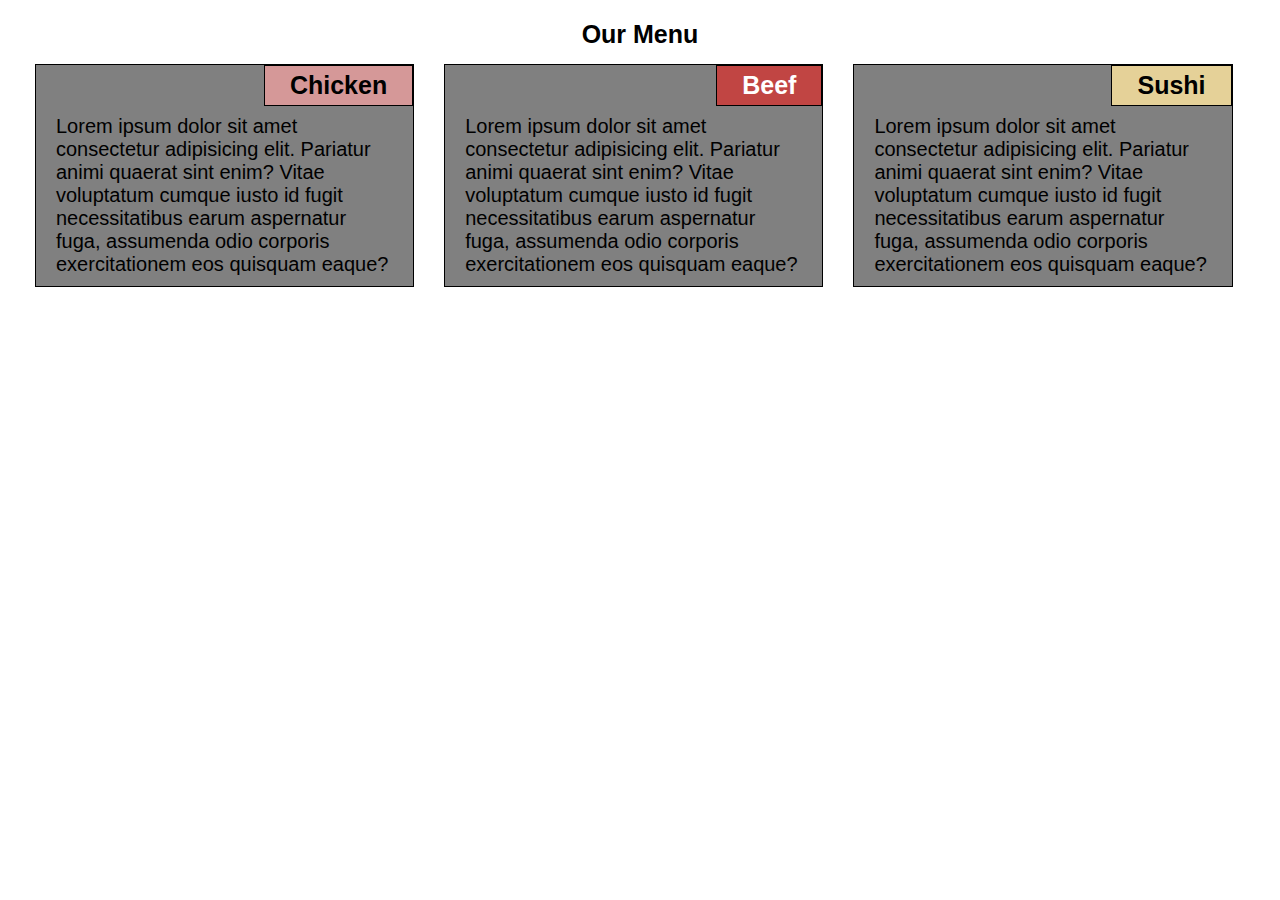
<file: module2-solution/index.html>
<!DOCTYPE html>
<html lang="en">
<head>
    <meta charset="UTF-8">
    <meta name="viewport" content="width=device-width, initial-scale=1.0">
    <title>Module 2 - My Solution</title>
    <link rel="stylesheet" href="css/style.css">
</head>
<body>
    <h1 class="text-center">Our Menu</h1>
    <div class="row">
        <div class="col-lg-4 col-md-6">
            <div class="section">
                <div class="section-title" id="title-1">
                    Chicken
                </div>
                <div class="section-description">
                    Lorem ipsum dolor sit amet consectetur adipisicing elit. Pariatur animi quaerat sint enim? Vitae voluptatum cumque iusto id fugit necessitatibus earum aspernatur fuga, assumenda odio corporis exercitationem eos quisquam eaque?
                </div>
            </div>
        </div>
        <div class="col-lg-4 col-md-6">
            <div class="section">
                <div class="section-title" id="title-2">
                    Beef
                </div>
                <div class="section-description">
                    Lorem ipsum dolor sit amet consectetur adipisicing elit. Pariatur animi quaerat sint enim? Vitae voluptatum cumque iusto id fugit necessitatibus earum aspernatur fuga, assumenda odio corporis exercitationem eos quisquam eaque?
                </div>
            </div>
        </div>
        <div class="col-lg-4 col-md-12">
            <div class="section">
                <div class="section-title" id="title-3">
                    Sushi
                </div>
                <div class="section-description">
                    Lorem ipsum dolor sit amet consectetur adipisicing elit. Pariatur animi quaerat sint enim? Vitae voluptatum cumque iusto id fugit necessitatibus earum aspernatur fuga, assumenda odio corporis exercitationem eos quisquam eaque?
                </div>
            </div>
        </div>
    </div>
</body>
</html>
</file>
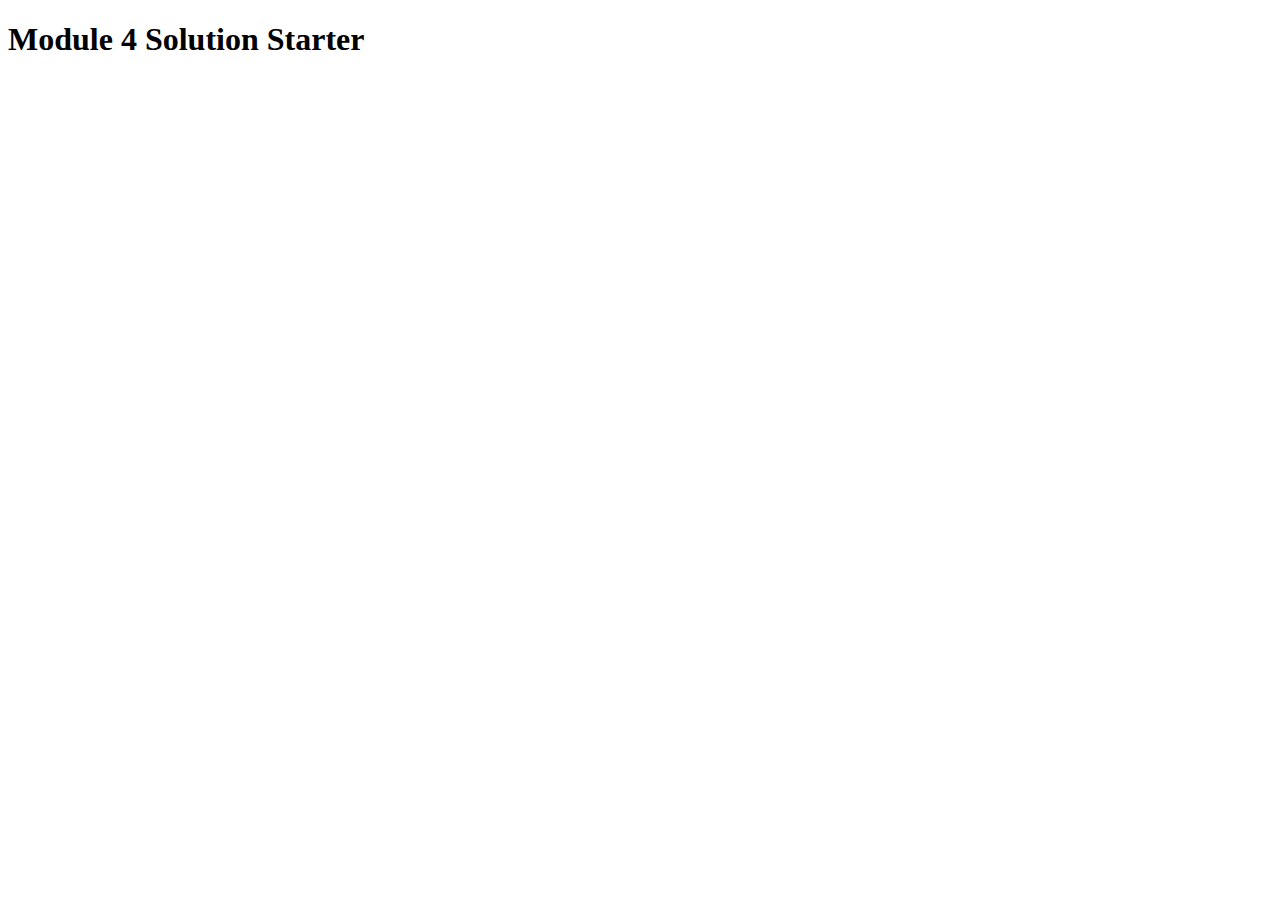
<file: module4-solution/index.html>
<!DOCTYPE html>
<html>
<head>
  <meta charset="utf-8">
  <title>Module 4 Solution Starter</title>
  <script src="SpeakHello.js"></script>
  <script src="SpeakGoodBye.js"></script>
  <script src="script.js"></script>
</head>
<body>
  <h1>Module 4 Solution Starter</h1>
</body>
</html>
</file>
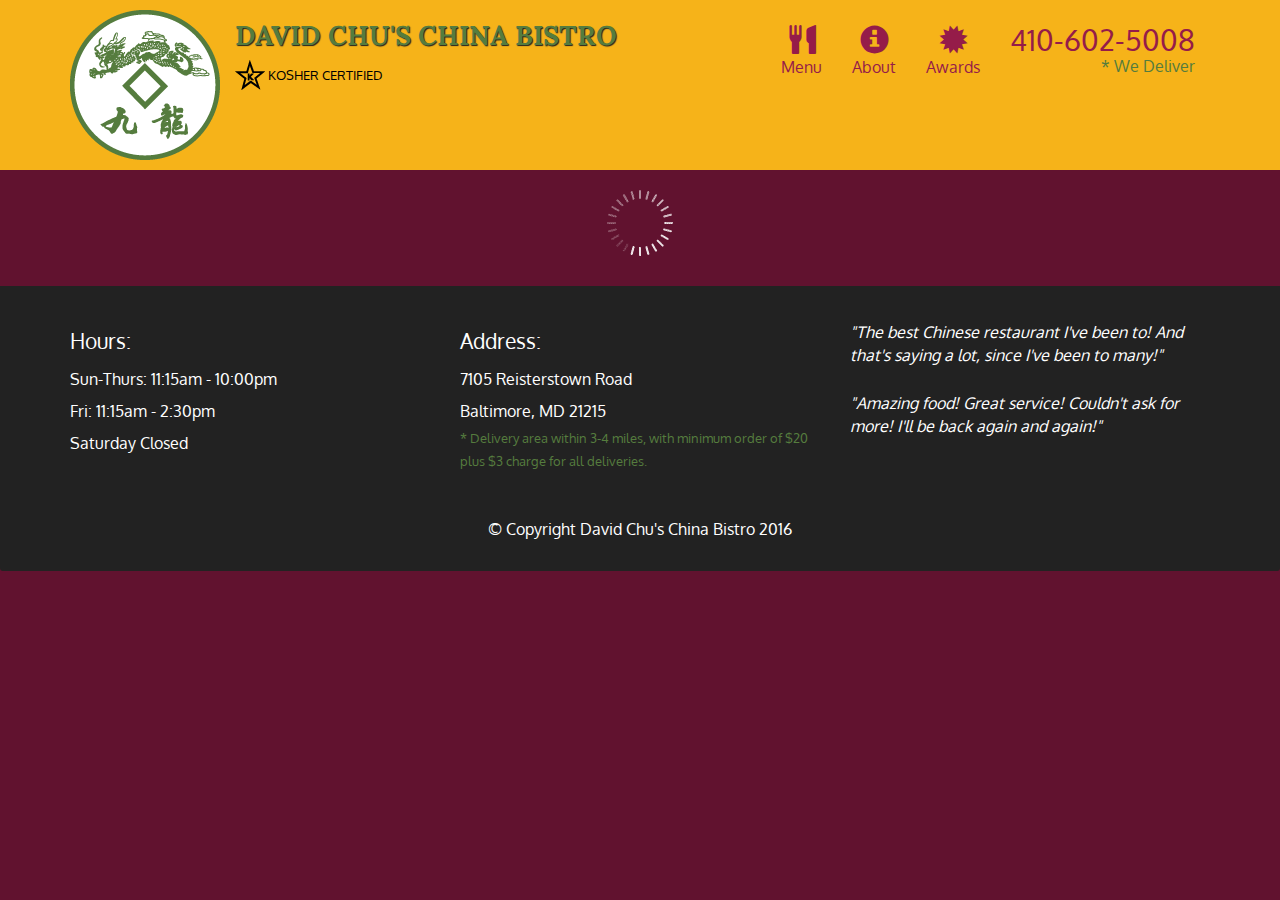
<file: module5-solution/index.html>
<!doctype html>
<html lang="en">
  <head>
    <meta charset="utf-8">
    <meta http-equiv="X-UA-Compatible" content="IE=edge">
    <meta name="viewport" content="width=device-width, initial-scale=1">
    <title>David Chu's China Bistro</title>
    <link rel="stylesheet" href="css/bootstrap.min.css">
    <link rel="stylesheet" href="css/styles.css">
    <link href='https://fonts.googleapis.com/css?family=Oxygen:400,300,700' rel='stylesheet' type='text/css'>
    <link href='https://fonts.googleapis.com/css?family=Lora' rel='stylesheet' type='text/css'>
  </head>
<body>
  <header>
    <nav id="header-nav" class="navbar navbar-default">
      <div class="container">
        <div class="navbar-header">
          <a href="index.html" class="pull-left visible-md visible-lg">
            <div id="logo-img" alt="Logo image"></div>
          </a>

          <div class="navbar-brand">
            <a href="index.html"><h1>David Chu's China Bistro</h1></a>
            <p>
              <img src="images/star-k-logo.png" alt="Kosher certification">
              <span>Kosher Certified</span>
            </p>
          </div>

          <button id="navbarToggle" type="button" class="navbar-toggle collapsed" data-toggle="collapse" data-target="#collapsable-nav" aria-expanded="false">
            <span class="sr-only">Toggle navigation</span>
            <span class="icon-bar"></span>
            <span class="icon-bar"></span>
            <span class="icon-bar"></span>
          </button>
        </div>
        
        <div id="collapsable-nav" class="collapse navbar-collapse">
           <ul id="nav-list" class="nav navbar-nav navbar-right">
            <li id="navHomeButton" class="visible-xs active">
              <a href="index.html">
                <span class="glyphicon glyphicon-home"></span> Home</a>
            </li>
            <li id="navMenuButton">
              <a href="#" onclick="$dc.loadMenuCategories();">
                <span class="glyphicon glyphicon-cutlery"></span><br class="hidden-xs"> Menu</a>
            </li>
            <li>
              <a href="#">
                <span class="glyphicon glyphicon-info-sign"></span><br class="hidden-xs"> About</a>
            </li>
            <li>
              <a href="#">
                <span class="glyphicon glyphicon-certificate"></span><br class="hidden-xs"> Awards</a>
            </li>
            <li id="phone" class="hidden-xs">
              <a href="tel:410-602-5008">
                <span>410-602-5008</span></a><div>* We Deliver</div>
            </li>
          </ul><!-- #nav-list -->
        </div><!-- .collapse .navbar-collapse -->
      </div><!-- .container -->
    </nav><!-- #header-nav -->
  </header>

  <div id="call-btn" class="visible-xs">
    <a class="btn" href="tel:410-602-5008">
    <span class="glyphicon glyphicon-earphone"></span>
    410-602-5008
    </a>
  </div>
  <div id="xs-deliver" class="text-center visible-xs">* We Deliver</div>

  <div id="main-content" class="container"></div>

  <footer class="panel-footer">
    <div class="container">
      <div class="row">
        <section id="hours" class="col-sm-4">
          <span>Hours:</span><br>
          Sun-Thurs: 11:15am - 10:00pm<br>
          Fri: 11:15am - 2:30pm<br>
          Saturday Closed
          <hr class="visible-xs">
        </section>
        <section id="address" class="col-sm-4">
          <span>Address:</span><br>
          7105 Reisterstown Road<br>
          Baltimore, MD 21215
          <p>* Delivery area within 3-4 miles, with minimum order of $20 plus $3 charge for all deliveries.</p>
          <hr class="visible-xs">
        </section>
        <section id="testimonials" class="col-sm-4">
          <p>"The best Chinese restaurant I've been to! And that's saying a lot, since I've been to many!"</p>
          <p>"Amazing food! Great service! Couldn't ask for more! I'll be back again and again!"</p>
        </section>
      </div>
      <div class="text-center">&copy; Copyright David Chu's China Bistro 2016</div>
    </div>
  </footer>

  <!-- jQuery (Bootstrap JS plugins depend on it) -->
  <script src="js/jquery-2.1.4.min.js"></script>
  <script src="js/bootstrap.min.js"></script>
  <script src="js/ajax-utils.js"></script>
  <script src="js/script.js"></script>
</body>
</html>
</file>
<file: module2-solution/css/style.css>
* {
    box-sizing: border-box;
    margin: 0;
    padding: 0;
}
body {
    font-family: Arial, Helvetica, sans-serif;
    font-size: 20px;
    padding: 20px;
}
.text-center {
    text-align: center;
}

[class*="col-"] {
    float: left;
    padding: 15px;
}
.row {
    width: 100%;
}

h1{
    font-size: 1.25em;
}
.section {
    background-color: gray;
    position: relative;
    padding: 0 10px;
    border: 1px solid black;
}
.section-title {
    border: 1px solid black;
    position: absolute;
    top: 0;
    right: 0;
    padding: 5px 25px;
    font-size: 1.25em;
    font-weight: bold;
}
.section-title#title-1 {
    background-color: #d59898;
}
.section-title#title-2 {
    background-color: #c14543;
    color: white;
}
.section-title#title-3 {
    background-color:#e5d198;
}
.section-description {
    padding: 50px 10px 10px 10px;
}

/*** Large device only ***/
@media (min-width: 992px) {
    .col-lg-1, .col-lg-2, .col-lg-3, .col-lg-4, .col-lg-5, .col-lg-6, .col-lg-7,
    .col-lg-8, .col-lg-9, .col-lg-10, .col-lg-11, .col-lg-12 {
        float: left;
        /* border: 1px solid green; */
    }
    .col-lg-1 {
        width: 8.33%;
    }
    .col-lg-2 {
        width: 16.66%;
    }
    .col-lg-3 {
        width: 25%;
    }
    .col-lg-4 {
        width: 33%;
    }
    .col-lg-5 {
        width: 41.66%;
    }
    .col-lg-6 {
        width: 50%;
    }
    .col-lg-7 {
        width: 58.33%;
    }
    .col-lg-8 {
        width: 66.66%;
    }
    .col-lg-9 {
        width: 74.99%;
    }
    .col-lg-10 {
        width: 83.33%;
    }
    .col-lg-11 {
        width: 91.66%;
    }
    .col-lg-12 {
        width: 100%;
    }
}

/*** Medium device only ***/
@media (min-width: 768px) and (max-width: 991px) {
    .col-md-1, .col-md-2, .col-md-3, .col-md-4, .col-md-5, .col-md-6, .col-md-7,
    .col-md-8, .col-md-9, .col-md-10, .col-md-11, .col-md-12 {
        float: left;
    }
    .col-md-1 {
        width: 8.33%;
    }
    .col-md-2 {
        width: 16.66%;
    }
    .col-md-3 {
        width: 25%;
    }
    .col-md-4 {
        width: 33%;
    }
    .col-md-5 {
        width: 41.66%;
    }
    .col-md-6 {
        width: 50%;
    }
    .col-md-7 {
        width: 58.33%;
    }
    .col-md-8 {
        width: 66.66%;
    }
    .col-md-9 {
        width: 74.99%;
    }
    .col-md-10 {
        width: 83.33%;
    }
    .col-md-11 {
        width: 91.66%;
    }
    .col-md-12 {
        width: 100%;
    }
}

/*** Mobile device only ***/
@media (max-width: 767px) {
    [class*="col-"] {
        width: 100%;
    }
}
</file>
<file: module5-solution/css/styles.css>
body {
  font-size: 16px;
  color: #fff;
  background-color: #61122f;
  font-family: 'Oxygen', sans-serif;
}

/** HEADER **/
#header-nav {
  background-color: #f6b319;
  border-radius: 0;
  border: 0;
}

#logo-img {
  background: url('../images/restaurant-logo_large.png') no-repeat;
  width: 150px;
  height: 150px;
  margin: 10px 15px 10px 0;
}

.navbar-brand {
  padding-top: 25px;
}
.navbar-brand h1 { /* Restaurant name */
  font-family: 'Lora', serif;
  color: #557c3e;
  font-size: 1.5em;
  text-transform: uppercase;
  font-weight: bold;
  text-shadow: 1px 1px 1px #222;
  margin-top: 0;
  margin-bottom: 0;
  line-height: .75;
}
.navbar-brand a:hover, .navbar-brand a:focus {
  text-decoration: none;
}
.navbar-brand p { /* Kosher cert */
  color: #000;
  text-transform: uppercase;
  font-size: .7em;
  margin-top: 15px;
}
.navbar-brand p span { /* Star-K */
  vertical-align: middle;
}

#nav-list {
  margin-top: 10px;
}
#nav-list a {
  color: #951C49;
  text-align: center;
}
#nav-list a:hover {
  background: #E7E7E7;
}
#nav-list a span {
  font-size: 1.8em;
}

#phone {
  margin-top: 5px;
}
#phone a { /* Phone number */
  text-align: right;
  padding-bottom: 0;
}
#phone div { /* We Deliver */
  color: #557c3e;
  text-align: right;
  padding-right: 15px;
}

.navbar-header button.navbar-toggle, .navbar-header .icon-bar {
  border: 1px solid #61122f;
}
.navbar-header button.navbar-toggle {
  clear: both;
  margin-top: -30px;
}
/* END HEADER */

/* FOOTER */
.panel-footer {
  margin-top: 30px;
  padding-top: 35px;
  padding-bottom: 30px;
  background-color: #222;
  border-top: 0;
}
.panel-footer div.row {
  margin-bottom: 35px;
}
#hours, #address {
  line-height: 2;
}
#hours > span, #address > span {
  font-size: 1.3em;
}
#address p {
  color: #557c3e;
  font-size: .8em;
  line-height: 1.8;
}
#testimonials {
  font-style: italic;
}
#testimonials p:nth-child(2) {
  margin-top: 25px;
}
/* END FOOTER */



/* HOME PAGE */
.container .jumbotron {
  box-shadow: 0 0 50px #3F0C1F;
  border: 2px solid #3F0C1F;
}

#menu-tile, #specials-tile, #map-tile {
  height: 250px;
  width: 100%;
  margin-bottom: 15px;
  position: relative;
  border: 2px solid #3F0C1F;
  overflow: hidden;
}
#menu-tile:hover, #specials-tile:hover, #map-tile:hover {
  box-shadow: 0 1px 5px 1px #cccccc;
}
#menu-tile {
  background: url('../images/menu-tile.jpg') no-repeat;
  background-position: center;
}
#specials-tile {
  background: url('../images/specials-tile.jpg') no-repeat;
  background-position: center;
}
#menu-tile span, #specials-tile span, #map-tile span {
  position: absolute;
  bottom: 0;
  right: 0;
  width: 100%;
  text-align: center;
  font-size: 1.6em;
  text-transform: uppercase;
  background-color: #000;
  color: #fff;
  opacity: .8;
}
/* END HOME PAGE */

/* MENU CATEGORIES PAGE */
.category-tile { 
  position: relative;
  border: 2px solid #3F0C1F;
  overflow: hidden;
  width: 200px;
  height: 200px;
  margin: 0 auto 15px;
}
.category-tile span {
  position: absolute;
  bottom: 0;
  right: 0;
  width: 100%;
  text-align: center;
  font-size: 1.2em;
  text-transform: uppercase;
  background-color: #000;
  color: #fff;
  opacity: .8;
}
.category-tile:hover {
  box-shadow: 0 1px 5px 1px #cccccc;
}

#menu-categories-title + div {
  margin-bottom: 50px;
}
/* END MENU CATEGORIES PAGE */

/* SINGLE CATEGORY PAGE */
.menu-item-tile {
  margin-bottom: 25px;
}
.menu-item-tile hr {
  width: 80%;
}
.menu-item-tile .menu-item-price {
  font-size: 1.1em;
  text-align: right;
  margin-top: -15px;
  margin-right: -15px;
}
.menu-item-tile .menu-item-price span {
  font-size: .6em;
}
.menu-item-photo {
  position: relative;
  border: 2px solid #3F0C1F; 
  overflow: hidden;
  padding: 0;
  margin-right: -15px;
  margin-left: auto;
  margin-bottom: 20px;
  max-width: 250px;
}
.menu-item-photo div {
  position: absolute;
  bottom: 0;
  right: 0;
  width: 80px;
  background-color: #557c3e;
  text-align: center;
}
.menu-item-description {
  padding-right: 30px;
}
h3.menu-item-title {
  margin: 0 0 10px;
}
.menu-item-details {
  font-size: .9em;
  font-style: italic;
}
/* END SINGLE CATEGORY PAGE */


/********** Large devices only **********/
@media (min-width: 1200px) {
  .container .jumbotron {
    background: url('../images/jumbotron_1200.jpg') no-repeat;
    height: 675px;
  }
}

/********** Medium devices only **********/
@media (min-width: 992px) and (max-width: 1199px) {
  /* Header */
  #logo-img {
    background: url('../images/restaurant-logo_medium.png') no-repeat;
    width: 100px;
    height: 100px;
    margin: 5px 5px 5px 0;
  }
  /* End Header */

  /* Home Page */
  .container .jumbotron {
    background: url('../images/jumbotron_992.jpg') no-repeat;
    height: 558px;
  }
  /* End Home Page */
}

/********** Small devices only **********/
@media (min-width: 768px) and (max-width: 991px) {
  /* Home Page */
  .container .jumbotron {
    background: url('../images/jumbotron_768.jpg') no-repeat;
    height: 432px;
  }
  /* End Home Page */
}

/********** Extra small devices only **********/
@media (max-width: 767px) {
  /* Header */
  .navbar-brand {
    padding-top: 10px;
    height: 80px;
  }
  .navbar-brand h1 { /* Restaurant name */
    padding-top: 10px;
    font-size: 5vw; /* 1vw = 1% of viewport width */
  }
  .navbar-brand p { /* Kosher cert */
    font-size: .6em;
    margin-top: 12px;
  }
  .navbar-brand p img { /* Star-K */
    height: 20px;
  }

  #collapsable-nav a { /* Collapsed nav menu text */
    font-size: 1.2em;
  }
  #collapsable-nav a span { /* Collapsed nav menu glyph */
    font-size: 1em;
    margin-right: 5px;
  }

  #call-btn > a {
    font-size: 1.5em;
    display: block;
    margin: 0 20px;
    padding: 10px;
    border: 2px solid #fff;
    background-color: #f6b319;
    color: #951c49;
  }
  #xs-deliver {
    margin-top: 5px;
    font-size: .7em;
    letter-spacing: .1em;
    text-transform: uppercase;
  }
  /* End Header */

  /* Footer */
  .panel-footer section {
    margin-bottom: 30px;
    text-align: center;
  }
  .panel-footer section:nth-child(3) {
    margin-bottom: 0; /* margin already exists on the whole row */
  }
  .panel-footer section hr {
    width: 50%;
  }
  /* End Footer */

  /* Home Page */
  .container .jumbotron {
    margin-top: 30px;
    padding: 0;
  }
  #menu-tile, #specials-tile {
    width: 360px;
    margin: 0 auto 15px;
  }

  .menu-item-photo {
    margin-right: auto;
  }
  .menu-item-tile .menu-item-price {
    text-align: center;
  }
  .menu-item-description {
    text-align: center;;
  }
}


/********** Super extra small devices Only :-) (e.g., iPhone 4) **********/
@media (max-width: 479px) {
  /* Header */
  .navbar-brand h1 { /* Restaurant name */
    padding-top: 5px;
    font-size: 6vw;
  }
  /* End Header */
  
  /* Home page */
  #menu-tile, #specials-tile {
    width: 280px;
    margin: 0 auto 15px;
  }

  .col-xxs-12 {
    position: relative;
    min-height: 1px;
    padding-right: 15px;
    padding-left: 15px;
    float: left;
    width: 100%;
  }
}
</file>
